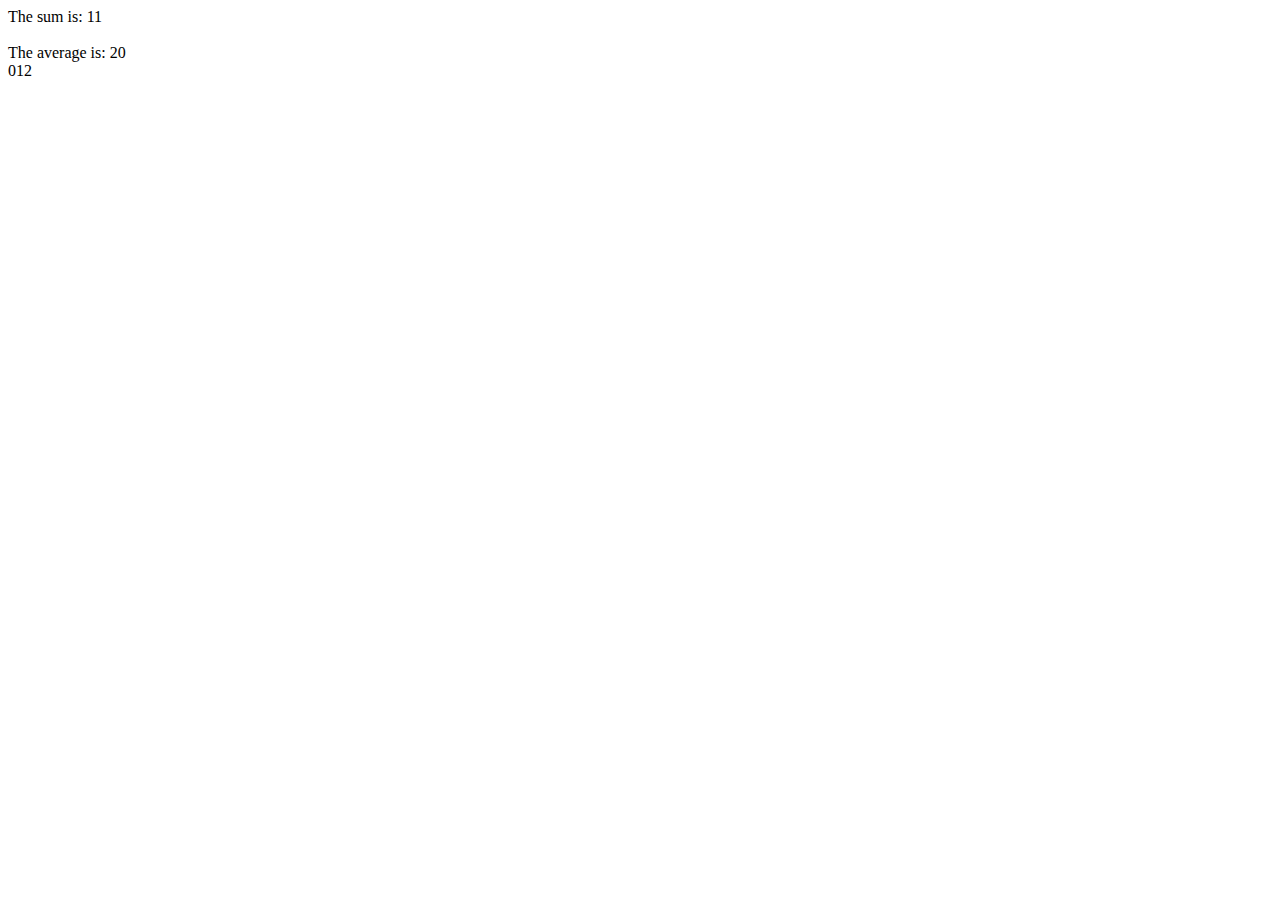
<file: P1_JavaOutputs/index.html>
<!DOCTYPE html>
<html lang="en">
<head>
    <meta charset="UTF-8">
    <meta name="viewport" content="width=device-width, initial-scale=1.0">
    <script src="methods.js"></script>
    <title>Practice Methods</title>
</head>

<body>
  
  
</body>
</html>
</file>
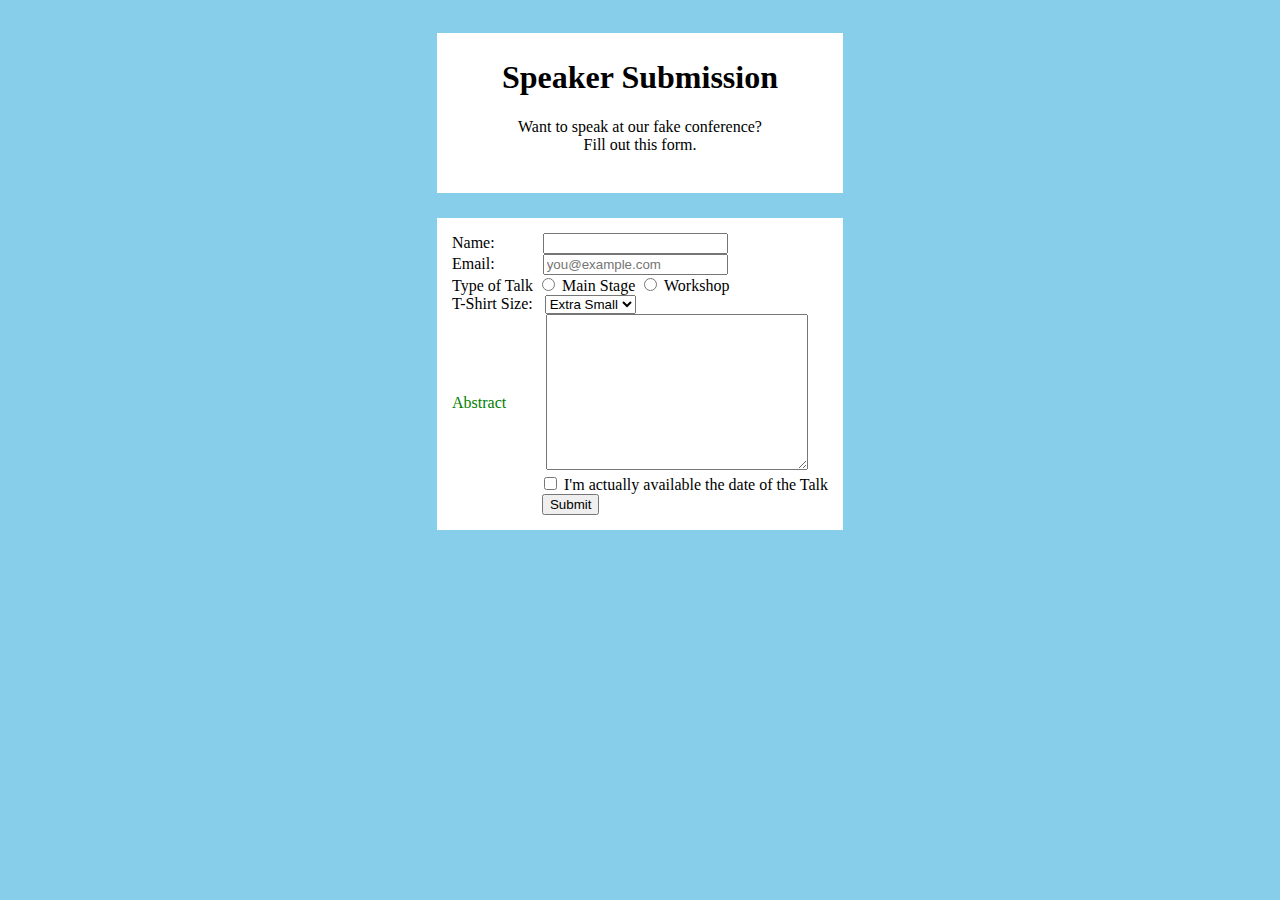
<file: P3_Forms/index.html>
<!DOCTYPE html>
<html lang="en">
<head>
    <meta charset="UTF-8">
    <meta name="viewport" content="width=device-width, initial-scale=1.0">
    <title>Practice Forms 2</title>
    <script src = "js/forms.js"></script>
    <link rel="stylesheet" href="css/forms.css">

</head>
<body>
    
    <form onsubmit="submits()">
        <div id="box1">
            <h1>Speaker Submission</h1>
            <p>Want to speak at our fake conference?<br>Fill out this form.</p> <br>
        </div>

        <div id ="box2">
            <label>Name: &nbsp; &nbsp; &nbsp;&nbsp; &nbsp; &nbsp; <input id = "name" type="text" required></label>  <br>
            <label>Email: &nbsp; &nbsp; &nbsp; &nbsp; &nbsp; &nbsp;<input id ="email" type="email" placeholder="you@example.com" required></label><br>
            <label>Type of Talk</label>
                <input id="mainStage" name="radio" type="radio" required>
                <label for="mainStage">Main Stage</label>

                <input id="workshop" name="radio" type="radio" required>
                <label for="workshop">Workshop</label>
                <br>
            <label>T-Shirt Size: &nbsp;</label>
            <select name="tshirt">
                <option id="t1" value ="jr">Extra Small</option>
                <option id="t2" value ="sr">Medium</option>
            </select>
            <br>
            
                
                <label style=color:green id="ab">Abstract &nbsp; &nbsp; &nbsp; &nbsp; &nbsp;</label>
                <textarea id="abstract" name="abstract" rows="10" cols="30" required oninvalid="submits()"></textarea>
                

                <br>
                &nbsp;&nbsp;&nbsp;&nbsp;&nbsp;&nbsp;&nbsp;&nbsp;&nbsp;&nbsp;&nbsp;&nbsp;&nbsp;&nbsp;&nbsp;&nbsp;&nbsp;&nbsp;&nbsp;&nbsp;&nbsp;
                <input id="cbox" name="cbox" type="checkbox" onchange="check()" required>
                <label>I'm actually available the date of the Talk</label>
                <br>
                <input id ="submit" value="Submit" type="submit" onclick="submits()"> &nbsp; 
        </div>
    </form>


</body>
</html>
</file>
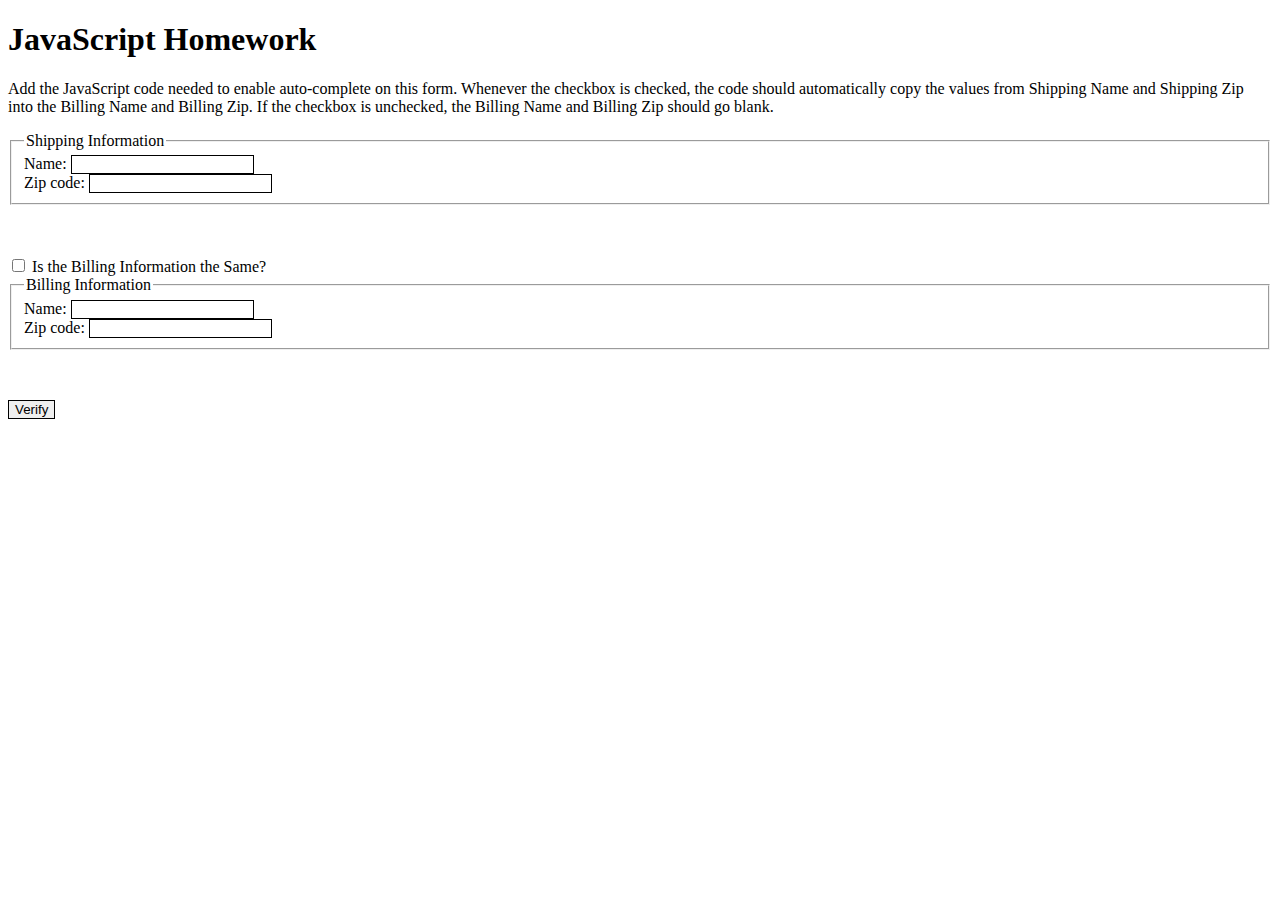
<file: practiceBillingFinal/index.html>
<!DOCTYPE html>
<html lang="en">
<head>
    <meta charset="UTF-8">
    <meta name="viewport" content="width=device-width, initial-scale=1.0">
    <title>Document</title>
    <link rel="stylesheet" href="css/input.css">
    <script src= "js/billing.js"></script>
</head>

<body>
    
    <h1>JavaScript Homework</h1>
	<p>Add the JavaScript code needed to enable auto-complete on this form.  Whenever the checkbox is checked, the code should automatically copy the values from Shipping Name and Shipping Zip into the Billing Name and Billing Zip.  If the checkbox is unchecked, the Billing Name and Billing Zip should go blank.</p>

<form method="POST">
		<fieldset>
			<legend>Shipping Information</legend>
			<label for ="shippingName">Name:</label>
			<input type = "text" name = "shipName"  id = "shippingName" required><br/>
			<label for = "shippingZip">Zip code:</label>
			<input type = "text" required name = "shipZip" id = "shippingZip" pattern = "[0-9]{5}" ><br/>
		</fieldset>
		<input type="checkbox" id="same" name="same" onchange= "billingFunction()"/>
		<label for = "same">Is the Billing Information the Same?</label>
				
		<fieldset> 
			<legend>Billing Information</legend>
			<label for ="billingName">Name:</label>
			<input type = "text" name = "billName" id = "billingName" required><br/>
			<label for = "billingZip">Zip code:</label>
			<input type = "text" name = "billZip" id = "billingZip" pattern = "[0-9]{5}" required><br/>
		</fieldset>
			<input type = "submit" value = "Verify"/>
</form>
</body>
</html>
</file>
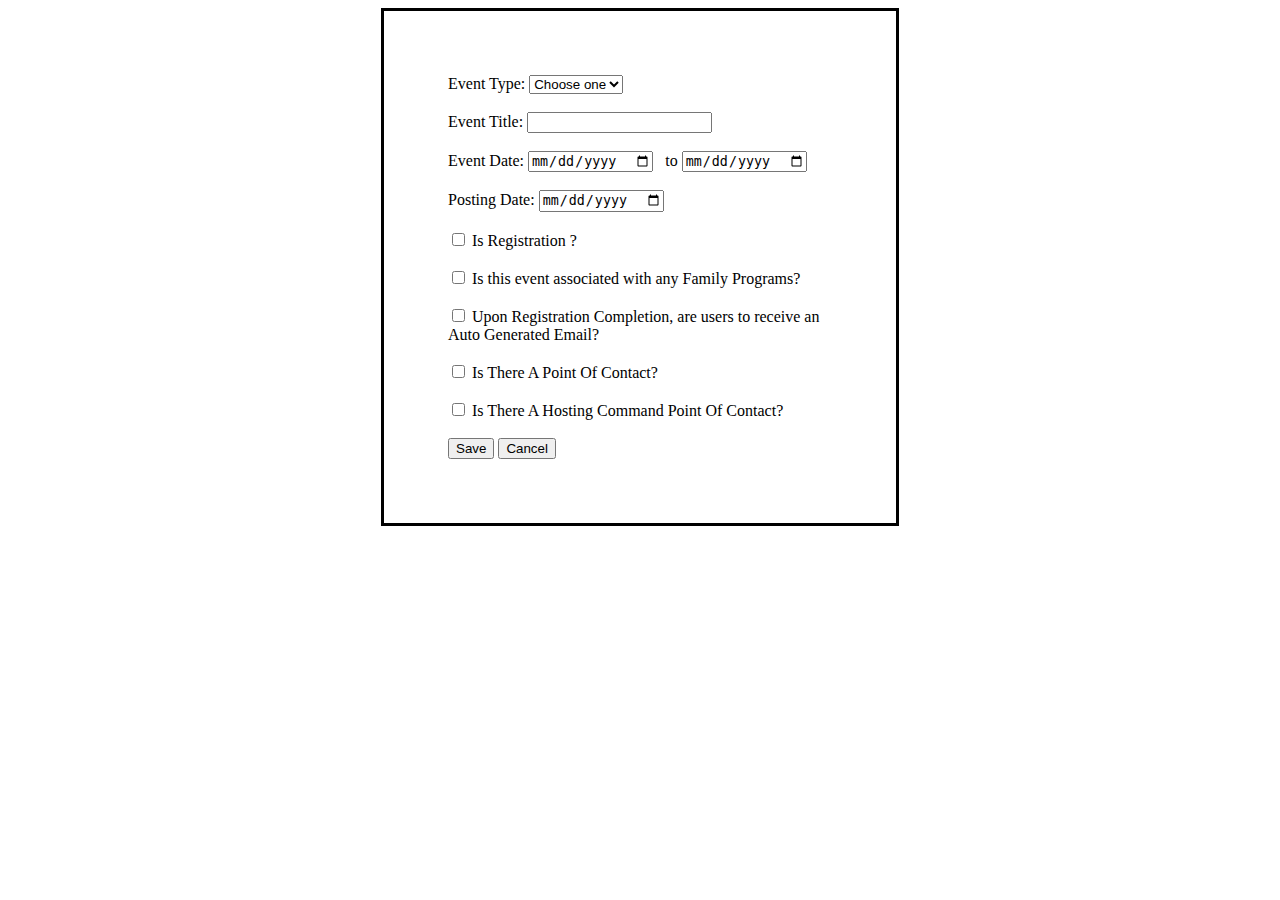
<file: practiceForm/index.html>
<!DOCTYPE html>
<html lang="en">
<head>
    <meta charset="UTF-8">
    <meta name="viewport" content="width=device-width, initial-scale=1.0">
    <link rel ="stylesheet" type="text/css" href="css/dec.css">
    <script src = js/validate.js type="text/javascript"></script>
    <title>Form Validation</title>
</head>
<body id ="body">
    <form onsubmit="return validate()">
        
        <label for="Event Type">Event Type:</label>
        
        <select name= "eventType" id="eventType" required>
            <option id=eventType1 value="Birthdays">Choose one</option>
            <option id=eventType2 value="Wedding">Wedding</option>
            <option id=eventType3 value="Reunion">Reunion</option>
        </select><br><br>

    
        <label for ="eventTitle">Event Title:</label>
            <input type="text" id="eventTitle" required/><br><br>
        
        <label for ="eventDate">Event Date:</label> 
            <input type="date" id="date1" required/> &nbsp; to
            <input type="date" id="date2"required/><br><br>
    
        <label for ="Posting Date">Posting Date:</label>
            <input type="date" id="date3" required/><br><br>
    
    
        <!--ALL CHECKBOXES-->
         <input type="checkbox" name="first" id="first"/>
         <label for="first">Is Registration ?</label><br><br>
    
        <input type="checkbox" name="second" id ="second"/>
         <label for="second">Is this event associated with any Family Programs?</label><br><br>
    
        
        <input type="checkbox" name="third" id="third"/>
         <label for="third">Upon Registration Completion, are users to receive an Auto Generated Email? </label><br><br>
    
        <input type="checkbox" name="fourth" id="fourth"/>
         <label for="fourth">Is There A Point Of Contact?</label><br><br>
    
        <input type="checkbox" name="fifth" id="fifth"/>
         <label for="fifth">Is There A Hosting Command Point Of Contact?</label><br><br>

        <input type="submit" id="save" value="Save" onsubmit="validate()"/>
        <input type="reset" id="cancel" value="Cancel"/> 
    
        
    </form>

</body>
</html>
</file>
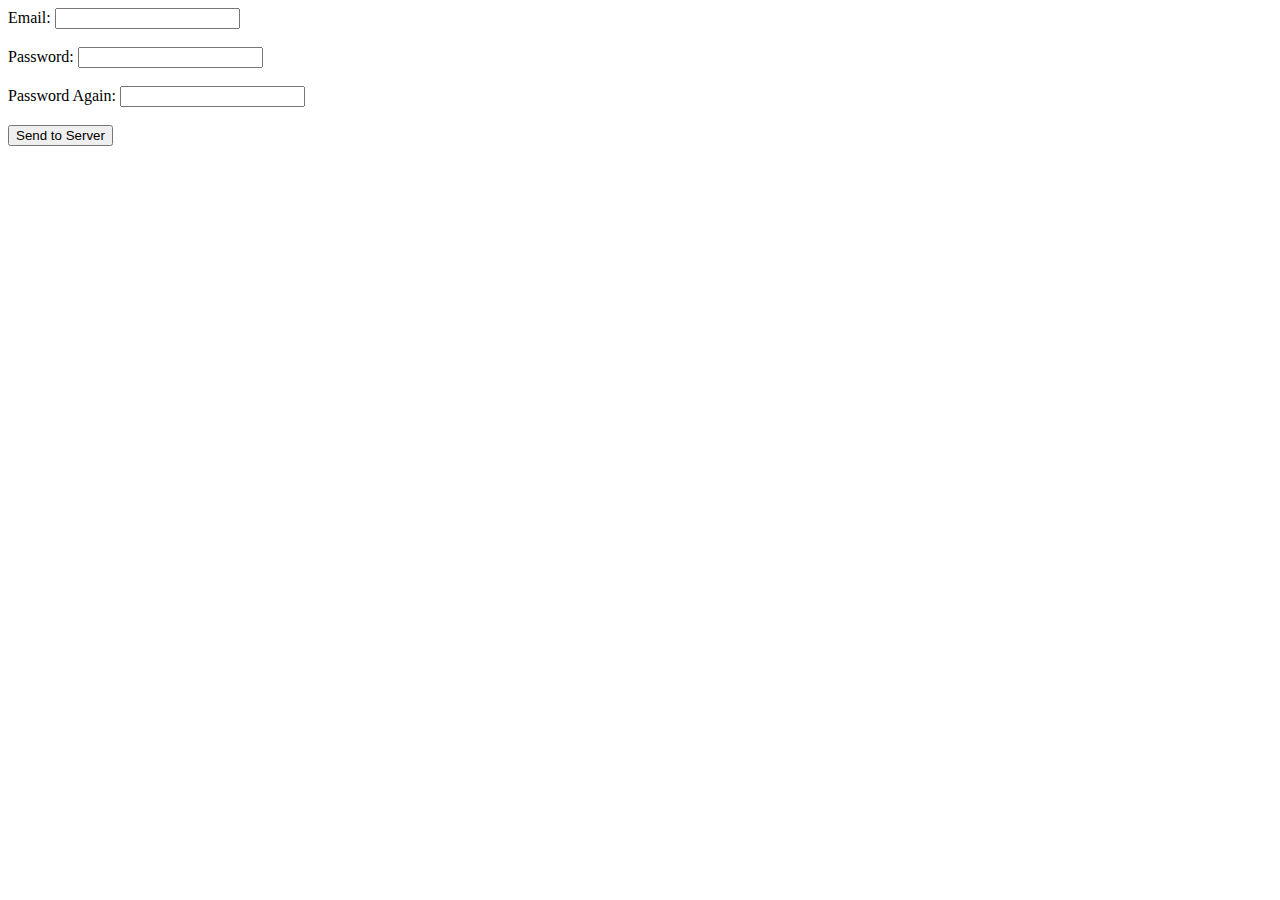
<file: practiceGit/index.html>
<!DOCTYPE html>
<html lang="en">
<head>
    <meta charset="UTF-8">
    <meta name="viewport" content="width=device-width, initial-scale=1.0">
    <title>Document</title>

    <script src= "index.js"></script>

</head>
<body> <!--onmouseover= "alert('window is being resized')";-->

    <!--<div onmouseover = "alert('mouse is')";>
        <h1>Inner HTML Demo</h1>
        <p id ="para1">This is the first paragraph</p>
       
            <button onclick="changeParagraph()">Change paragraph</button> 
        
        <button onclick="console.log('button is clicked')">Change paragraph</button>
        
    //1  <button onclick="add(1,2)">Change paragraph</button> 
    //2  <button onclick="add1(1,2)">Change paragraph</button>
        <button onclick="add2(1,2)">Change paragraph</button>  -->


    <form>
        <label>Email: <input type= "email" required ></label><br><br>
        <label>Password: <input id="pw1" type= "text" required></label><br><br>
        <label>Password Again: <input id="pw2" type= "text"></label><br><br>
        <button onlick="comparePassword()">Send to Server</button> 
       
       <!-- <label>URL: <input type="url"> </label><br><br>
        <label>Credit card: <input type="text" pattern="[0-9]{13,16}"> </label><br><br>
        <label>Number: <input type="number" min="1" max="10" step="2"> </label>
        
        
        <input type="submit" value="Send to Server">-->
    </form>

<!--</div-->

</body>
</html>
</file>
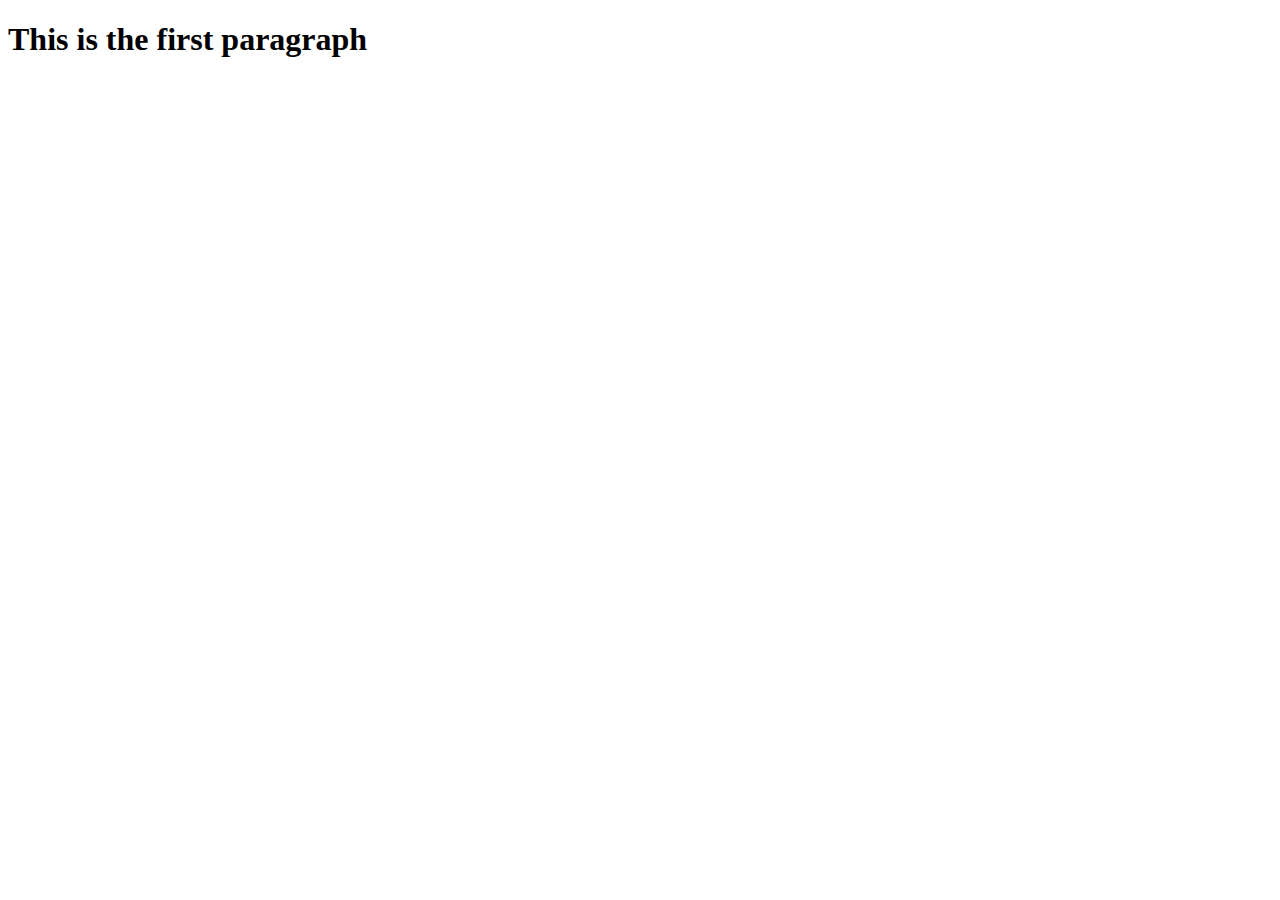
<file: index1.html>
<!DOCTYPE html>
<html lang="en">
<head>
    <meta charset="UTF-8">
    <meta name="viewport" content="width=device-width, initial-scale=1.0">
    <meta http-equiv="X-UA-Compatible" content="ie=edge">
    <title>Document</title>
</head>
<body>
    <h1>This is the first paragraph</h1>
   
</body>
</html>
</file>
<file: P3_Forms/css/forms.css>
body {
    height: 100;
    width: 100;
    background-color:skyblue;
    text-align: center;
}

form {
    display: inline-block;
}

#box1 {
    background-color: white;
    text-align: center;
    margin: 25px;
    padding: 5px;
   
}

#box2 {
    text-align: left;
    background-color: white;
    padding: 15px;
    margin: 25px;
    
}

#ab {
    float: left;
    margin-top: 80px;
   
}

#submit {
    margin-left: 90px;
}
</file>
<file: practiceBillingFinal/css/input.css>
input{
    border:1px solid black;
}
input:focus{
    background-color: #E6E6E6;
}
fieldset{
    margin-bottom: 4%;
}
</file>
<file: practiceForm/css/dec.css>
#body { 
    margin-left: auto;
    margin-right: auto;
    border: solid black;
    width: 30%;
    height: auto;
    margin: 10;
    padding: 5%;
}
</file>
